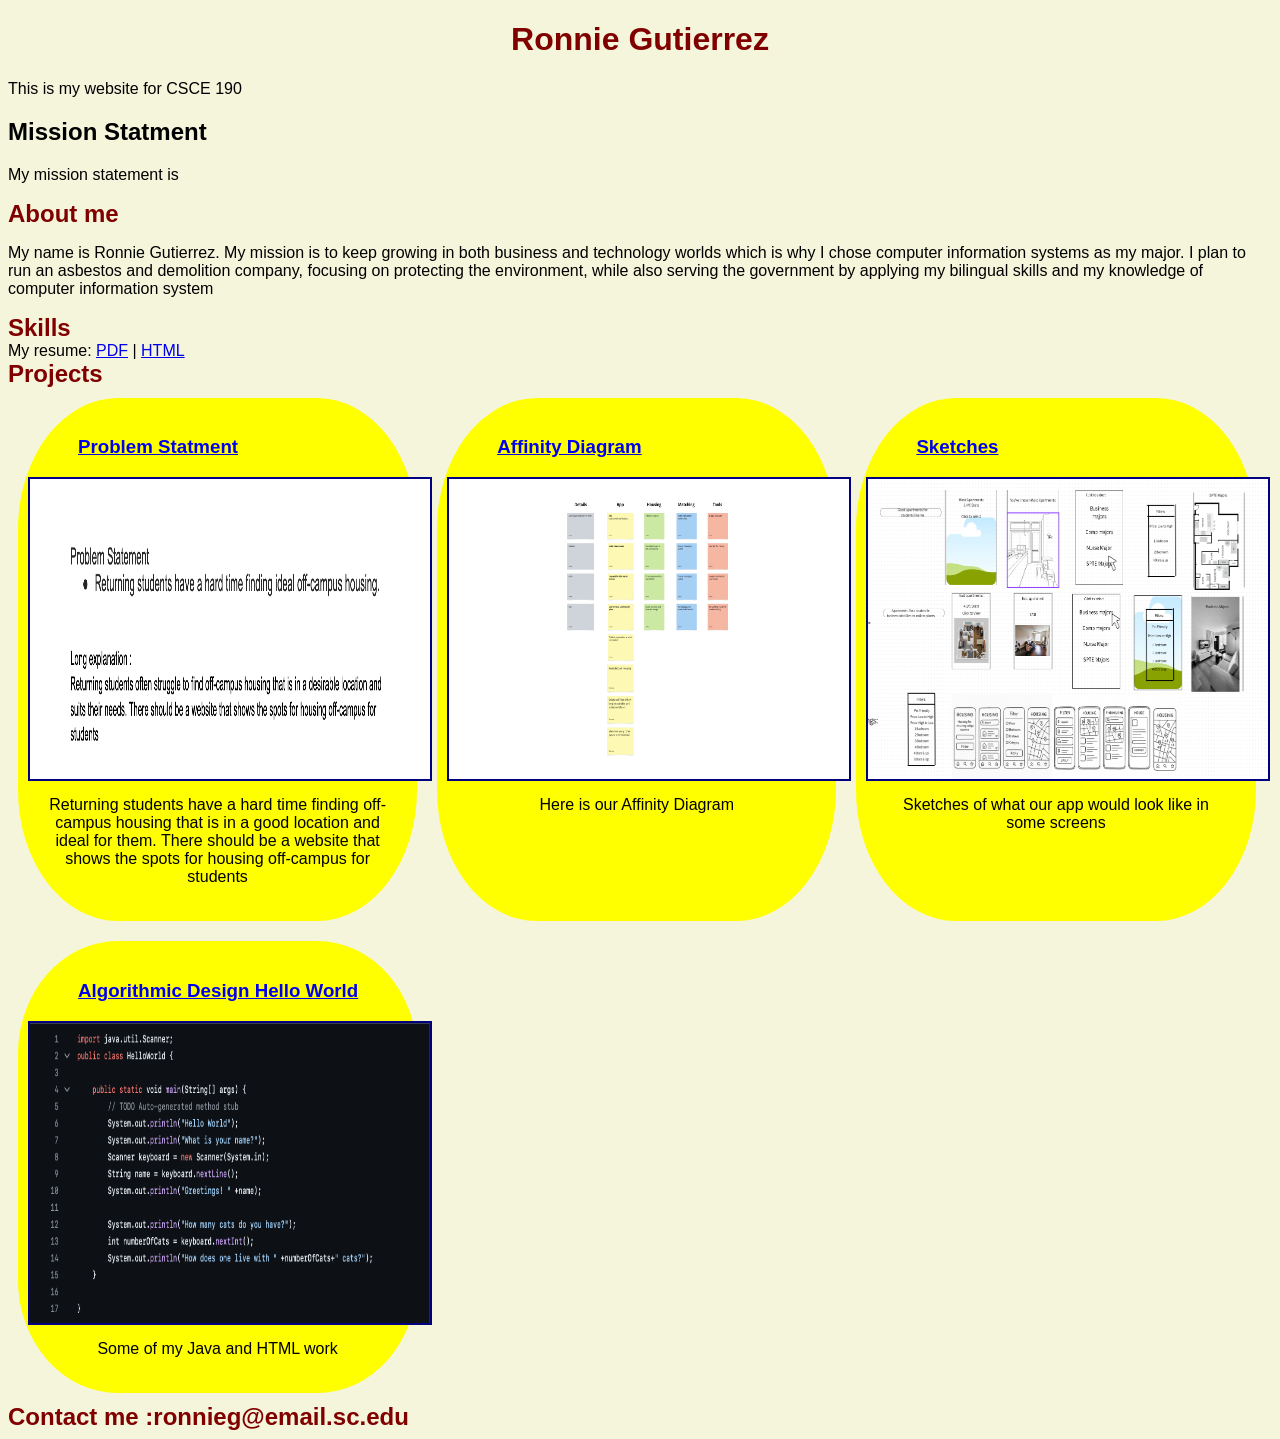
<file: index.html>
<!DOCTYPE html>
<html lang="en">
<head>
    <meta charset="UTF-8">
    <meta name="viewport" content="width=device-width, initial-scale=1.0">
    <title>CSCE 190: Ronnie Gutierrez</title>
    <link rel="stylesheet" href="style.css">
</head>
<body>
    <h1>Ronnie Gutierrez</h1>
    <p>This is my website for CSCE 190</p>
    <h2>Mission Statment</h2>
    <p>My mission statement is</p>
    <div class = "about">
        <h2>About me</h2>
        <p>My name is Ronnie Gutierrez. My mission is to keep growing in both business and 
technology worlds which is why I chose computer information systems as my major. I plan 
to run an asbestos and demolition company, focusing on protecting the environment, while 
also serving the government by applying my bilingual skills and my knowledge of computer 
information system</p>
    </div>
    <div class = "skills">
        <h2>Skills</h2>
        <span>My resume: <a href="/files/RonnieGutierrez.Resume.classupdate.pdf">PDF</a> | <a href="/files/RonnieGutierrez.Resume.classupdate.html">HTML</a></span>
    </div>
    <div class = "projects">
        <h2>Projects</h2>
        <section class="project">
            <a href="images/Screenshot 2025-12-02 at 10.28.01 AM.png"><h3>Problem Statment</h3></a>
            <a href="images/Screenshot 2025-12-02 at 10.28.01 AM.png"><img src="images/Screenshot 2025-12-02 at 10.28.01 AM.png" alt=""></a>
            <p>Returning students have a hard time finding off-campus housing that is in a good location and ideal for them. There should be a website that shows the spots for housing off-campus for students</p>
        </section>
        <section class="project">
            <a href="/files/Affinity Diagram.png"><h3>Affinity Diagram</h3></a>
            <a href="/files/Affinity Diagram.png"><img src="/files/Affinity Diagram.png" alt="Affinity Diagram"></a>
            <p>Here is our Affinity Diagram</p>
        </section>
        <section class="project">
            <a href="/images/Screenshot 2025-11-20 at 8.20.57 AM.png"><h3>Sketches</h3></a>
            <a href="/images/Screenshot 2025-11-20 at 8.20.57 AM.png"><img src="/images/Screenshot 2025-11-20 at 8.20.57 AM.png"></a>
            <p>
            Sketches of what our app would look like in some screens
            </p>
        </section>
        <section class="project">
<a href="https://github.com/ronniegtrz/algorithm_design">
<h3>Algorithmic Design Hello World</h3></a>
<a href="https://github.com/ronniegtrz/algorithm_design">
<img src="/images/Screenshot 2025-11-24 at 6.07.57 PM.png">
</a>
<p>Some of my Java and HTML work</p>
</section>
    </div>
    <div class = "contact">
        <h2>Contact me :ronnieg@email.sc.edu</h2>
    </div>
</body>
</html>
</file>
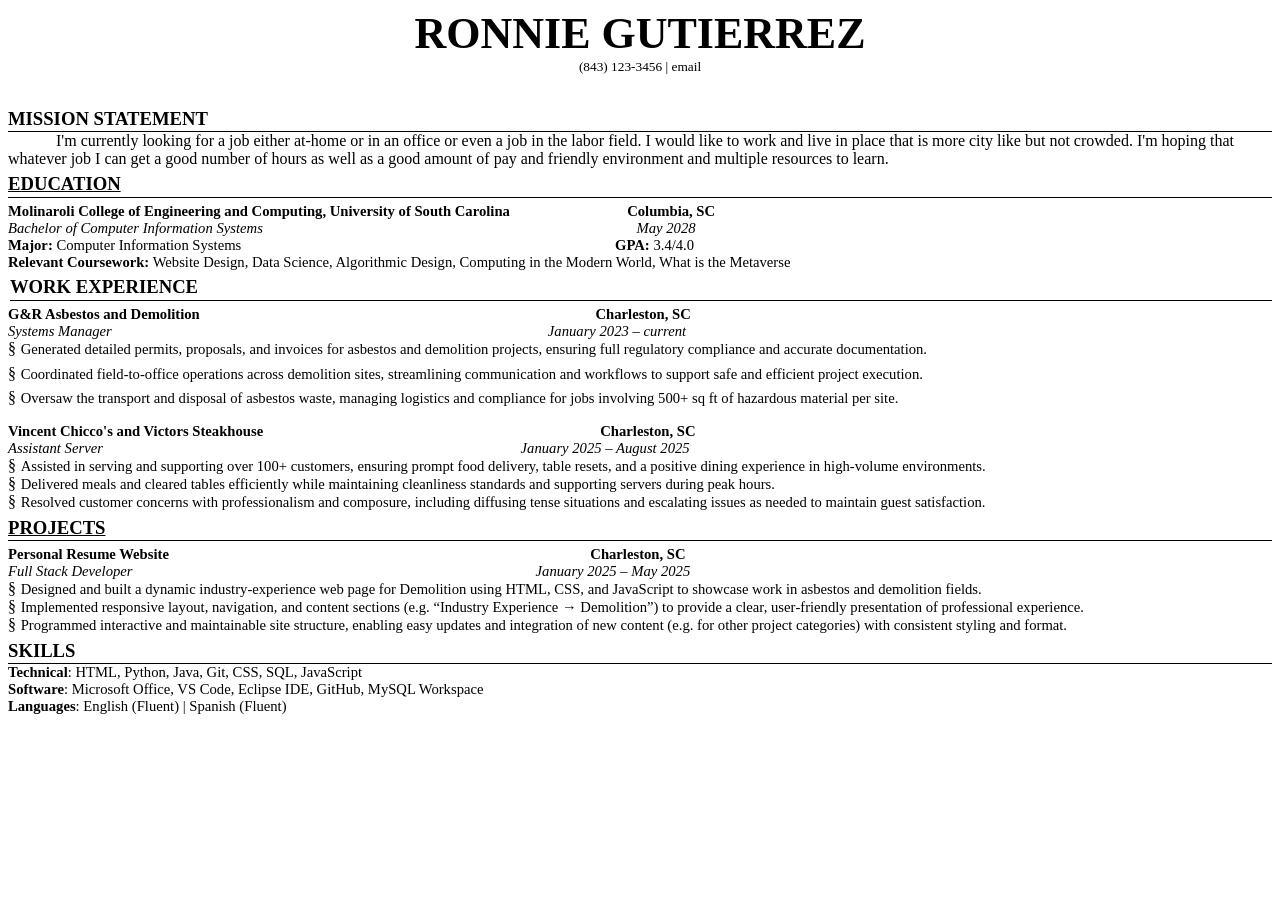
<file: files/RonnieGutierrez.Resume.classupdate.html>
<html>

<head>
<meta http-equiv=Content-Type content="text/html; charset=utf-8">
<meta name=Generator content="Microsoft Word 15 (filtered)">
<title>From the moment you begin graduate studies, you are on the job hunt</title>
<style>
<!--
 /* Font Definitions */
 @font-face
	{font-family:Wingdings;
	panose-1:5 0 0 0 0 0 0 0 0 0;}
@font-face
	{font-family:Batang;
	panose-1:2 3 6 0 0 1 1 1 1 1;}
@font-face
	{font-family:"Cambria Math";
	panose-1:2 4 5 3 5 4 6 3 2 4;}
@font-face
	{font-family:Tahoma;
	panose-1:2 11 6 4 3 5 4 4 2 4;}
@font-face
	{font-family:"\@Batang";
	panose-1:2 3 6 0 0 1 1 1 1 1;}
 /* Style Definitions */
 p.MsoNormal, li.MsoNormal, div.MsoNormal
	{margin:0in;
	font-size:12.0pt;
	font-family:"Times New Roman",serif;
	color:red;}
h1
	{margin:0in;
	line-height:150%;
	page-break-after:avoid;
	font-size:14.0pt;
	font-family:"Times New Roman",serif;
	font-weight:normal;
	text-decoration:underline;}
p.MsoFooter, li.MsoFooter, div.MsoFooter
	{margin:0in;
	font-size:12.0pt;
	font-family:"Times New Roman",serif;
	color:red;}
p.MsoTitle, li.MsoTitle, div.MsoTitle
	{margin:0in;
	text-align:center;
	text-autospace:none;
	font-size:12.0pt;
	font-family:"Times New Roman",serif;
	font-weight:bold;}
p.MsoListParagraph, li.MsoListParagraph, div.MsoListParagraph
	{margin-top:0in;
	margin-right:0in;
	margin-bottom:0in;
	margin-left:.5in;
	font-size:12.0pt;
	font-family:"Times New Roman",serif;
	color:red;}
p.MsoListParagraphCxSpFirst, li.MsoListParagraphCxSpFirst, div.MsoListParagraphCxSpFirst
	{margin-top:0in;
	margin-right:0in;
	margin-bottom:0in;
	margin-left:.5in;
	font-size:12.0pt;
	font-family:"Times New Roman",serif;
	color:red;}
p.MsoListParagraphCxSpMiddle, li.MsoListParagraphCxSpMiddle, div.MsoListParagraphCxSpMiddle
	{margin-top:0in;
	margin-right:0in;
	margin-bottom:0in;
	margin-left:.5in;
	font-size:12.0pt;
	font-family:"Times New Roman",serif;
	color:red;}
p.MsoListParagraphCxSpLast, li.MsoListParagraphCxSpLast, div.MsoListParagraphCxSpLast
	{margin-top:0in;
	margin-right:0in;
	margin-bottom:0in;
	margin-left:.5in;
	font-size:12.0pt;
	font-family:"Times New Roman",serif;
	color:red;}
p.paragraph, li.paragraph, div.paragraph
	{mso-style-name:paragraph;
	margin-right:0in;
	margin-left:0in;
	font-size:12.0pt;
	font-family:"Times New Roman",serif;}
p.p1, li.p1, div.p1
	{mso-style-name:p1;
	margin-right:0in;
	margin-left:0in;
	font-size:12.0pt;
	font-family:"Times New Roman",serif;}
.MsoChpDefault
	{font-size:10.0pt;}
 /* Page Definitions */
 @page WordSection1
	{size:8.5in 11.0in;
	margin:.3in .5in .3in .5in;}
div.WordSection1
	{page:WordSection1;}
 /* List Definitions */
 ol
	{margin-bottom:0in;}
ul
	{margin-bottom:0in;}
-->
</style>

</head>

<body lang=EN-US link=blue vlink=purple style='word-wrap:break-word'>

<div class=WordSection1>

<p class=MsoTitle><span style='font-size:33.0pt;text-transform:uppercase'>Ronnie
Gutierrez</span></p>

<p class=MsoTitle><span style='font-size:10.0pt;font-weight:normal'>(843) 123-3456
| email </span></p>

<div style='border:none;border-bottom:solid windowtext 1.0pt;padding:0in 0in 1.0pt 0in'>

<p class=MsoNormal style='margin-top:4.0pt;border:none;padding:0in'><b><span
style='font-size:14.0pt;color:windowtext'>&nbsp;</span></b></p>

<p class=MsoNormal style='margin-top:4.0pt;border:none;padding:0in'><b><span
style='font-size:14.0pt;color:windowtext'>MISSION STATEMENT</span></b></p>

</div>

<p class=MsoNormal style='text-indent:.5in'><span style='color:black'>I'm
currently looking for a job either at-home or in an office or even a job in the
labor field. I would like to work and live in place that is more city like but
not crowded. I'm hoping that whatever job I can get a good number of hours as
well as a good amount of pay and friendly environment and multiple resources to
learn.</span></p>

<div style='border:none;border-bottom:solid windowtext 1.0pt;padding:0in 0in 1.0pt 0in'>

<h1 style='margin-top:4.0pt;line-height:normal;border:none;padding:0in'><b><span
style='text-decoration:none'>EDUCATION</span></b></h1>

</div>

<p class=MsoNormal style='margin-top:4.0pt'><b><span style='font-size:11.0pt;
color:windowtext'>Molinaroli College of Engineering and Computing, University
of South Carolina</span></b><span style='font-size:11.0pt;color:windowtext'>                                <b>Columbia,
SC</b> </span></p>

<p class=MsoNormal><i><span style='font-size:11.0pt;color:windowtext'>Bachelor
of Computer Information Systems</span></i><span style='font-size:11.0pt;
color:windowtext'>                                                                                                      <i>May
2028</i></span></p>

<p class=MsoNormal><b><span style='font-size:11.0pt;color:windowtext'>Major: </span></b><span
style='font-size:11.0pt;color:windowtext'>Computer Information Systems                                                                                                      <b>GPA:</b>
3.4/4.0</span></p>

<p class=MsoNormal><b><span style='font-size:11.0pt;color:windowtext'>Relevant
Coursework:</span></b><span style='font-size:11.0pt;color:windowtext'> Website
Design, Data Science, Algorithmic Design, Computing in the Modern World, What
is the Metaverse</span></p>

<div style='border:none;border-bottom:solid windowtext 1.0pt;padding:0in 0in 1.0pt 0in;
margin-left:1.45pt;margin-right:0in'>

<p class=paragraph style='margin-top:4.0pt;margin-right:0in;margin-bottom:0in;
margin-left:0in;vertical-align:baseline;border:none;padding:0in'><b><span
style='font-size:14.0pt'>WORK EXPERIENCE</span></b></p>

</div>

<p class=MsoNormal style='margin-top:4.0pt;text-autospace:none'><b><span
style='font-size:11.0pt;color:windowtext'>G&amp;R Asbestos and Demolition</span></b><span
style='font-size:11.0pt;color:windowtext'>                                                                                                            <b>Charleston,
SC</b></span></p>

<p class=MsoNormal style='text-autospace:none'><i><span style='font-size:11.0pt;
color:windowtext'>Systems Manager</span></i><span style='font-size:11.0pt;
color:windowtext'>                                                                                                                       <i>January
2023 – current</i></span></p>

<p class=p1 style='margin-top:0in;margin-right:0in;margin-bottom:5.0pt;
margin-left:.25in;text-indent:-.25in'><span style='font-family:Wingdings'>§<span
style='font:7.0pt "Times New Roman"'>&nbsp; </span></span><span
style='font-size:11.0pt'>Generated detailed permits, proposals, and invoices
for asbestos and demolition projects, ensuring full regulatory compliance and
accurate documentation.</span></p>

<p class=p1 style='margin-top:0in;margin-right:0in;margin-bottom:5.0pt;
margin-left:.25in;text-indent:-.25in'><span style='font-family:Wingdings'>§<span
style='font:7.0pt "Times New Roman"'>&nbsp; </span></span><span
style='font-size:11.0pt'>Coordinated field-to-office operations across
demolition sites, streamlining communication and workflows to support safe and
efficient project execution.</span></p>

<p class=p1 style='margin-top:0in;margin-right:0in;margin-bottom:12.0pt;
margin-left:.25in;text-indent:-.25in'><span style='font-family:Wingdings'>§<span
style='font:7.0pt "Times New Roman"'>&nbsp; </span></span><span
style='font-size:11.0pt'>Oversaw the transport and disposal of asbestos waste,
managing logistics and compliance for jobs involving 500+ sq ft of hazardous
material per site.</span></p>

<p class=MsoNormal style='text-autospace:none'><b><span style='font-size:11.0pt;
color:windowtext'>Vincent Chicco's and Victors Steakhouse</span></b><span
style='font-size:11.0pt;color:windowtext;text-transform:uppercase'>                                                                                            </span><b><span
style='font-size:11.0pt;color:windowtext'>Charleston, SC</span></b><span
style='font-size:11.0pt;color:windowtext'> </span></p>

<p class=MsoNormal style='text-autospace:none'><i><span style='font-size:11.0pt;
color:windowtext'>Assistant Server</span></i><span style='font-size:11.0pt;
color:windowtext;text-transform:uppercase'>                                                                                                                  </span><i><span
style='font-size:11.0pt;color:windowtext'>January 2025 – August 2025</span></i><span
style='font-size:11.0pt;color:windowtext'> </span></p>

<p class=MsoListParagraphCxSpFirst style='margin-left:.25in;text-indent:-.25in;
text-autospace:none'><span style='font-family:Wingdings;color:windowtext'>§<span
style='font:7.0pt "Times New Roman"'>&nbsp; </span></span><span
style='font-size:11.0pt;color:windowtext'>Assisted in serving and supporting
over 100+ customers, ensuring prompt food delivery, table resets, and a
positive dining experience in high-volume environments.</span></p>

<p class=MsoListParagraphCxSpMiddle style='margin-left:.25in;text-indent:-.25in;
text-autospace:none'><span style='font-family:Wingdings;color:windowtext'>§<span
style='font:7.0pt "Times New Roman"'>&nbsp; </span></span><span
style='font-size:11.0pt;color:windowtext'>Delivered meals and cleared tables
efficiently while maintaining cleanliness standards and supporting servers
during peak hours.</span></p>

<p class=MsoListParagraphCxSpLast style='margin-left:.25in;text-indent:-.25in;
text-autospace:none'><span style='font-family:Wingdings;color:windowtext'>§<span
style='font:7.0pt "Times New Roman"'>&nbsp; </span></span><span
style='font-size:11.0pt;color:windowtext'>Resolved customer concerns with
professionalism and composure, including diffusing tense situations and
escalating issues as needed to maintain guest satisfaction.</span></p>

<div style='border:none;border-bottom:solid windowtext 1.0pt;padding:0in 0in 1.0pt 0in'>

<h1 style='margin-top:4.0pt;line-height:normal;border:none;padding:0in'><b><span
style='text-decoration:none'>PROJECTS</span></b></h1>

</div>

<p class=MsoNormal style='margin-top:4.0pt;text-autospace:none'><b><span
style='font-size:11.0pt;color:windowtext'>Personal Resume Website                                                                                                                   Charleston,
SC</span></b><span style='font-size:11.0pt;color:windowtext'> </span></p>

<p class=MsoNormal style='text-autospace:none'><i><span style='font-size:11.0pt;
color:windowtext'>Full Stack Developer</span></i><b><span style='font-size:
11.0pt;color:windowtext'>                                                                                                             </span></b><i><span
style='font-size:11.0pt;color:windowtext'> January 2025 – May 2025</span></i></p>

<p class=MsoListParagraphCxSpFirst style='margin-left:.25in;text-indent:-.25in;
text-autospace:none'><span style='font-family:Wingdings;color:windowtext'>§<span
style='font:7.0pt "Times New Roman"'>&nbsp; </span></span><span
style='font-size:11.0pt;color:windowtext'>Designed and built a dynamic industry‑experience
web page for Demolition using HTML, CSS, and JavaScript to showcase work in
asbestos and demolition fields.</span></p>

<p class=MsoListParagraphCxSpMiddle style='margin-left:.25in;text-indent:-.25in;
text-autospace:none'><span style='font-family:Wingdings;color:windowtext'>§<span
style='font:7.0pt "Times New Roman"'>&nbsp; </span></span><span
style='font-size:11.0pt;color:windowtext'>Implemented responsive layout,
navigation, and content sections (e.g. “Industry Experience → Demolition”) to
provide a clear, user‑friendly presentation of professional experience.</span></p>

<p class=MsoListParagraphCxSpLast style='margin-left:.25in;text-indent:-.25in;
text-autospace:none'><span style='font-family:Wingdings;color:windowtext'>§<span
style='font:7.0pt "Times New Roman"'>&nbsp; </span></span><span
style='font-size:11.0pt;color:windowtext'>Programmed interactive and
maintainable site structure, enabling easy updates and integration of new
content (e.g. for other project categories) with consistent styling and format.</span></p>

<div style='border:none;border-bottom:solid windowtext 1.0pt;padding:0in 0in 1.0pt 0in'>

<p class=paragraph style='margin-top:4.0pt;margin-right:0in;margin-bottom:0in;
margin-left:0in;vertical-align:baseline;border:none;padding:0in'><b><span
style='font-size:14.0pt'>SKILLS</span></b></p>

</div>

<p class=MsoNormal style='text-autospace:none'><b><span style='font-size:11.0pt;
color:windowtext'>Technical</span></b><span style='font-size:11.0pt;color:windowtext'>:
HTML, Python, Java, Git, CSS, SQL, JavaScript<br>
<b>Software</b>: Microsoft Office, VS Code, Eclipse IDE, GitHub, MySQL
Workspace</span></p>

<p class=MsoNormal style='text-autospace:none'><b><span style='font-size:11.0pt;
color:windowtext'>Languages</span></b><span style='font-size:11.0pt;color:windowtext'>:
English (Fluent) | Spanish (Fluent)</span></p>

</div>

</body>

</html>
</file>
<file: style.css>
body{
    background-color: beige;
    font-family: Arial, Helvetica, sans-serif;
}
h1{
    color: maroon;
    text-align: center;
}

.about  h2{
    color: maroon;
    font-family: Arial, Helvetica, sans-serif;
    padding: auto;
    margin: auto;
}
.skills  h2{
    color: maroon;
    font-family: Arial, Helvetica, sans-serif;
    margin: auto;
}
.projects h2 {
    color: maroon;
    font-family: Arial, Helvetica, sans-serif;
    width: 30%;
    padding: auto;
    margin: auto;
}
.contact  h2{
    color: maroon;
    font-family: Arial, Helvetica, sans-serif;
    padding: auto;
    margin: auto;
}

.projects { 

	display:flex; 
	flex-wrap:wrap;  
} 
.projects h2 {
	width: 100%;
}
.project {
    width: 30%;
    margin: 10px;
    padding: 20px 10px;
    background: yellow;
    border-radius: 25%;
}
.project h3 {
    margin-left: 50px;
}
.project img {
    width: 400px;
    height: 300px;
    margin: 10px auto;
    border: 2px solid navy;
    display: block;
    text-align: center;
}
.project p {
    text-align: center;
    margin: 15px;
}
</file>
